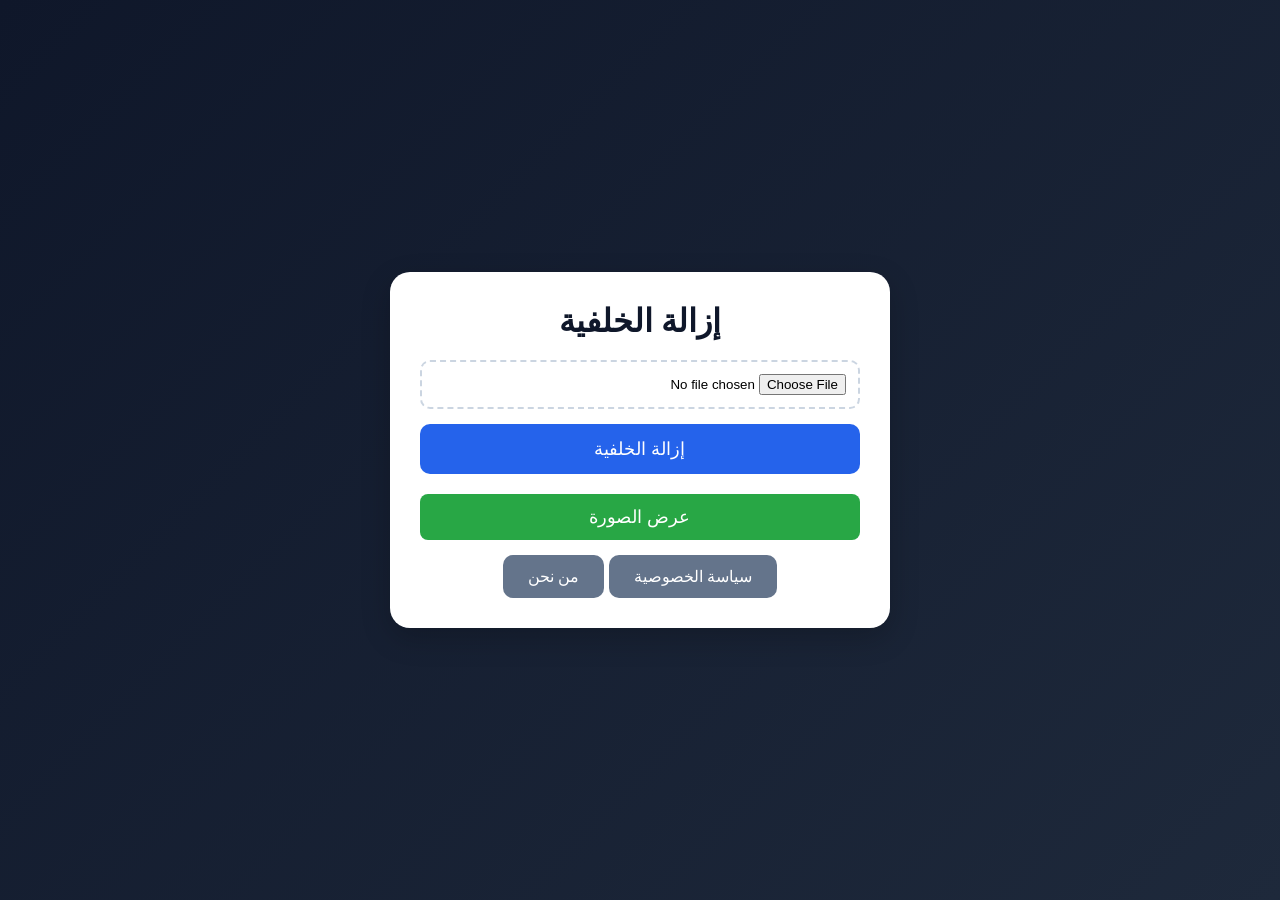
<file: index.html>
<!DOCTYPE html>
<html lang="ar">
<head>
    <meta charset="UTF-8">
    <meta name="viewport" content="width=device-width, initial-scale=1.0">
    <title>BG Remover AI</title>

    <link rel="stylesheet" href="style.css">
</head>
<body>

<div class="container">

    <h1>إزالة الخلفية</h1>

    <img id="preview" style="display:none;max-width:300px;margin-bottom:15px;">

    <input type="file" id="imageInput" accept="image/*">

    <button id="removeBtn">إزالة الخلفية</button>

    <div id="result"></div>

    <!-- زر عرض الصورة بدل تحميل مباشر (لمنع خروج التطبيق) -->
    <a id="downloadBtn"
       style="display:none;display:block;margin-top:15px;font-size:18px;"
       target="_blank">
       عرض الصورة
    </a>

    <a href="privacy.html" class="privacy-btn">سياسة الخصوصية</a>
    <a href="about.html" class="privacy-btn">من نحن</a>

</div>

<script src="script.js"></script>

</body>
</html>
</file>
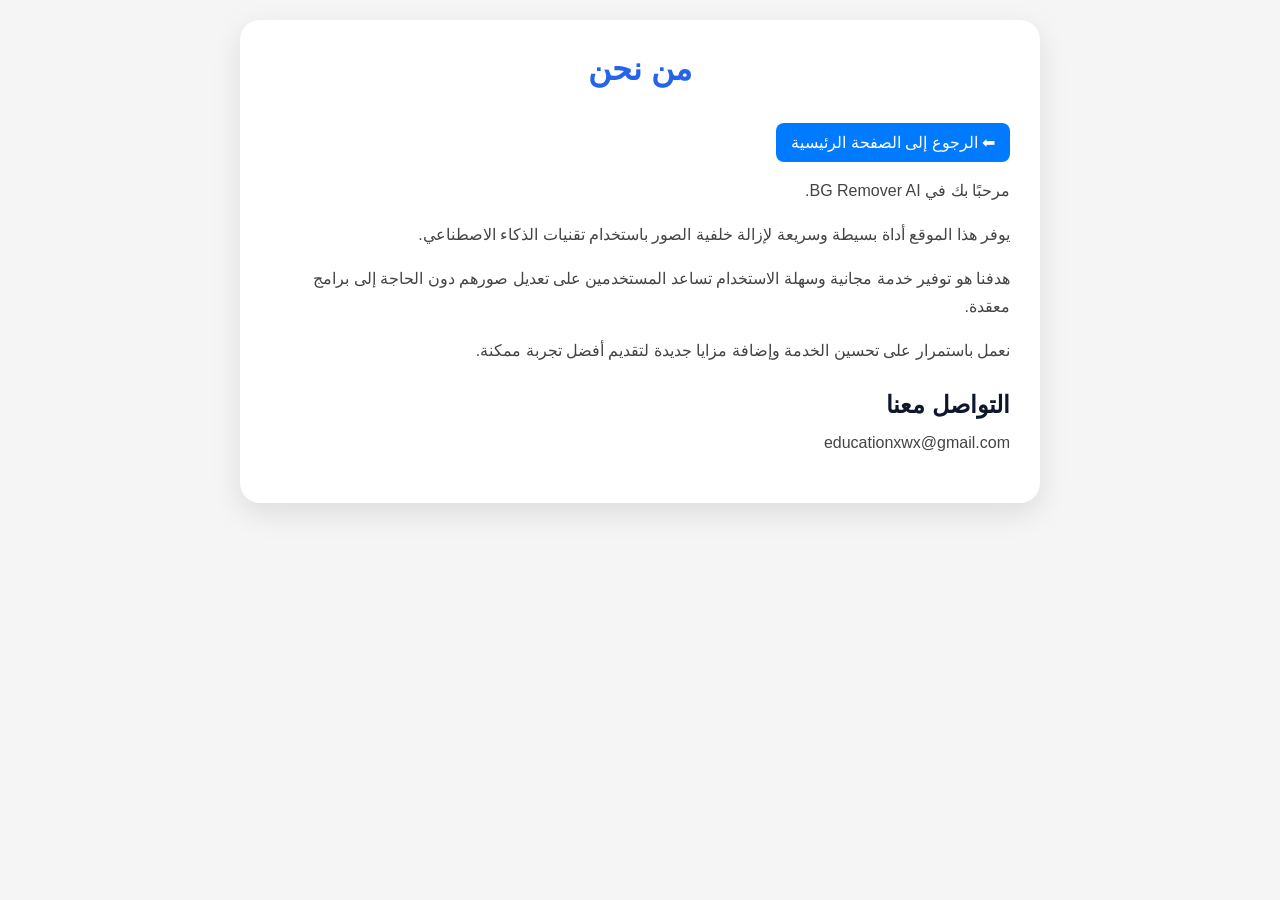
<file: about.html>
<!DOCTYPE html>
<html lang="ar" dir="rtl">
<head>
<meta charset="UTF-8">
<meta name="viewport" content="width=device-width, initial-scale=1.0">
<title>من نحن</title>

<link rel="stylesheet" href="style.css">

</head>

<body class="privacy-page">

<div class="privacy-container">

 <h1>من نحن</h1>

<a href="index.html" class="back-btn">⬅ الرجوع إلى الصفحة الرئيسية</a>

<p>
مرحبًا بك في BG Remover AI.
</p>

<p>
يوفر هذا الموقع أداة بسيطة وسريعة لإزالة خلفية الصور باستخدام تقنيات الذكاء الاصطناعي.
</p>

<p>
هدفنا هو توفير خدمة مجانية وسهلة الاستخدام تساعد المستخدمين على تعديل صورهم دون الحاجة إلى برامج معقدة.
</p>

<p>
نعمل باستمرار على تحسين الخدمة وإضافة مزايا جديدة لتقديم أفضل تجربة ممكنة.
</p>

<h2>التواصل معنا</h2>

<p>
educationxwx@gmail.com
</p>

</div>

</body>
</html>
</file>
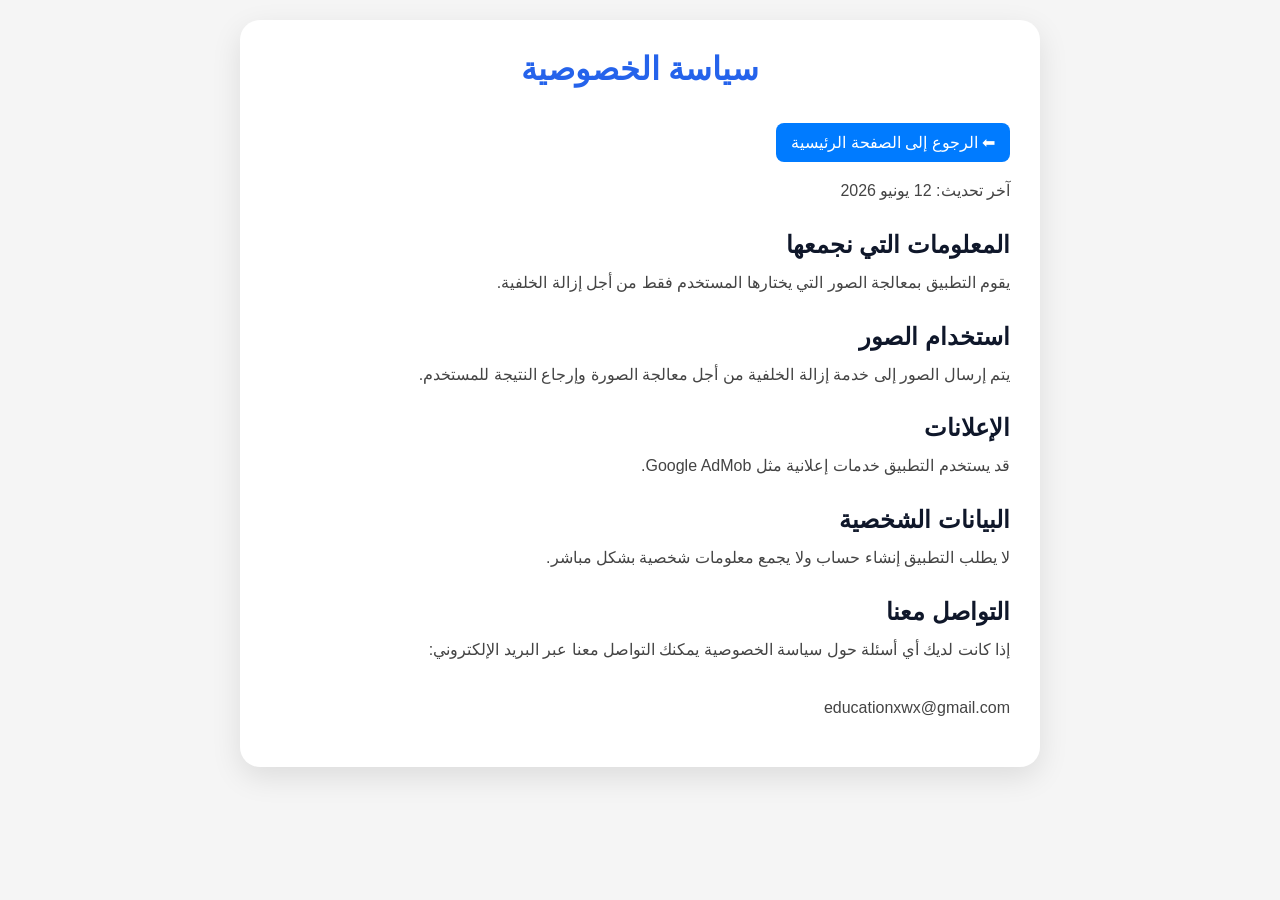
<file: privacy.html>
<!DOCTYPE html>
<html lang="ar" dir="rtl">
<head>
<meta charset="UTF-8">
<meta name="viewport" content="width=device-width, initial-scale=1.0">
<title>سياسة الخصوصية</title>

<link rel="stylesheet" href="style.css">

</head>

<body class="privacy-page">

<div class="privacy-container">

<h1>سياسة الخصوصية</h1>


<a href="index.html" class="back-btn">⬅ الرجوع إلى الصفحة الرئيسية</a>

<p>آخر تحديث: 12 يونيو 2026</p>

<h2>المعلومات التي نجمعها</h2>
<p>يقوم التطبيق بمعالجة الصور التي يختارها المستخدم فقط من أجل إزالة الخلفية.</p>

<h2>استخدام الصور</h2>
<p>يتم إرسال الصور إلى خدمة إزالة الخلفية من أجل معالجة الصورة وإرجاع النتيجة للمستخدم.</p>

<h2>الإعلانات</h2>
<p>قد يستخدم التطبيق خدمات إعلانية مثل Google AdMob.</p>

<h2>البيانات الشخصية</h2>
<p>لا يطلب التطبيق إنشاء حساب ولا يجمع معلومات شخصية بشكل مباشر.</p>

 <h2>التواصل معنا</h2>
<p>
إذا كانت لديك أي أسئلة حول سياسة الخصوصية يمكنك التواصل معنا عبر البريد الإلكتروني:
<br><br>
educationxwx@gmail.com
</p>

</div>

</body>
</html>
</file>
<file: style.css>
*{
    margin:0;
    padding:0;
    box-sizing:border-box;
}

body{
    font-family:Tahoma, Arial, sans-serif;
    background:linear-gradient(135deg,#0f172a,#1e293b);
    min-height:100vh;
    display:flex;
    justify-content:center;
    align-items:center;
    direction:rtl;
}

.container{
    background:white;
    width:90%;
    max-width:500px;
    padding:30px;
    border-radius:20px;
    box-shadow:0 10px 30px rgba(0,0,0,.2);
    text-align:center;
}

h1{
    margin-bottom:20px;
    color:#0f172a;
}

input[type="file"]{
    width:100%;
    padding:12px;
    border:2px dashed #cbd5e1;
    border-radius:10px;
    margin-bottom:15px;
    cursor:pointer;
}

button{
    width:100%;
    padding:14px;
    border:none;
    border-radius:10px;
    background:#2563eb;
    color:white;
    font-size:18px;
    cursor:pointer;
    transition:.3s;
}

button:hover{
    background:#1d4ed8;
}

#result{
    margin-top:20px;
}

#result img{
    width:100%;
    max-width:350px;
    border-radius:10px;
    margin-top:15px;
}

#downloadBtn{
    display:inline-block;
    margin-top:15px;
    padding:12px 25px;
    background:#16a34a;
    color:white;
    text-decoration:none;
    border-radius:10px;
    font-size:16px;
}

#downloadBtn:hover{
    background:#15803d;
}

#preview{
    max-width:300px;
    margin:20px auto;
    display:block;
    border-radius:15px;
}


.loader{
    width:50px;
    height:50px;
    border:5px solid #ddd;
    border-top:5px solid #007bff;
    border-radius:50%;
    animation:spin 1s linear infinite;
    margin:20px auto;
}

@keyframes spin{
    100%{
        transform:rotate(360deg);
    }
}

#fileName{
    margin:10px 0;
    color:#666;
    font-size:14px;
}

#downloadBtn{
    display:none;
    background:#28a745;
    color:white;
    text-decoration:none;
    padding:12px 25px;
    border-radius:8px;
    margin-top:20px;
    display:inline-block;
}

#downloadBtn:hover{
    opacity:.9;
}



/* صفحة سياسة الخصوصية */

.privacy-page{
    background:#f5f5f5;
    display:block;
    padding:20px;
}

.privacy-container{
    max-width:800px;
    margin:auto;
    background:white;
    padding:30px;
    border-radius:20px;
    box-shadow:0 10px 30px rgba(0,0,0,.1);
}

.privacy-container h1{
    text-align:center;
    color:#2563eb;
    margin-bottom:20px;
}

.privacy-container h2{
    color:#0f172a;
    margin-top:25px;
    margin-bottom:10px;
}

.privacy-container p{
    color:#444;
    line-height:1.8;
    margin-bottom:15px;
}

.privacy-btn{
    display:inline-block;
    margin-top:15px;
    padding:12px 25px;
    background:#64748b;
    color:white;
    text-decoration:none;
    border-radius:10px;
    transition:.3s;
}

.privacy-btn:hover{
    background:#475569;
}

.back-btn {
    display: inline-block;
    margin: 15px 0;
    padding: 10px 15px;
    background: #007bff;
    color: white;
    text-decoration: none;
    border-radius: 8px;
    font-size: 16px;
}

.back-btn:hover {
    background: #0056b3;
}
</file>
